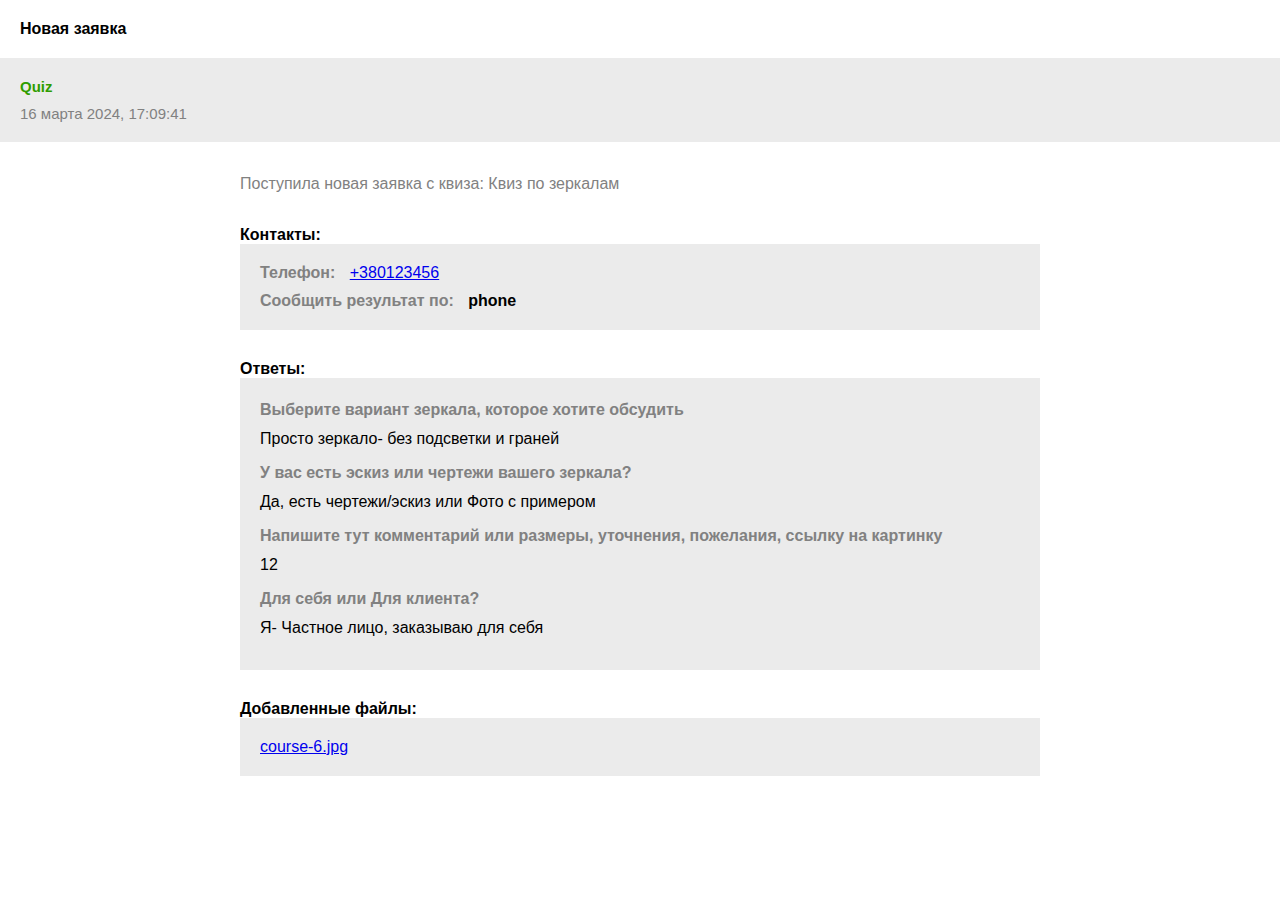
<file: result.html>
<!DOCTYPE html>
<html lang="en">
  <head>
    <meta charset="UTF-8" />
    <meta http-equiv="X-UA-Compatible" content="IE=edge" />
    <meta name="viewport" content="width=device-width, initial-scale=1.0" />
    <title>Document</title>
  </head>
  <body>
    <style>
      * {
        margin: 0;
        padding: 0;
        font-family: Arial, Helvetica, sans-serif;
      }
    </style>
    <h1 style="margin: 20px; color: black; font-size: 16px; font-weight: 700">
      Новая заявка
    </h1>
    <div
      style="
        padding: 20px;
        font-size: 15px;
        font-weight: 400;
        background: rgba(204, 204, 204, 0.4);
      "
    >
      <p style="margin-bottom: 10px; color: rgb(47, 157, 0); font-weight: 600">
        Quiz
      </p>
      <p style="color: rgb(129, 129, 129); font-weight: 400">
        16 марта 2024, 17:09:41
      </p>
    </div>
    <div style="max-width: 800px; margin: 30px auto">
      <p
        style="
          margin-bottom: 30px;
          color: rgb(129, 129, 129);
          line-height: 1.5;
          font-size: 16px;
        "
      >
        Поступила новая заявка с квиза: Квиз по зеркалам
      </p>
      <h2 style="margin: 0; color: black; font-size: 16px; font-weight: 700">
        Контакты:
      </h2>
      <div style="background: rgba(204, 204, 204, 0.4); padding: 20px">
        <div style="margin-bottom: 10px">
          <span
            style="
              display: inline-block;
              margin-right: 10px;
              color: rgb(129, 129, 129);
              font-weight: 700;
            "
            >Телефон:</span
          >
          <a href="tel:+380123456">+380123456</a>
        </div>
        <div>
          <span
            style="
              display: inline-block;
              margin-right: 10px;
              color: rgb(129, 129, 129);
              font-weight: 700;
            "
            >Сообщить результат по:</span
          >
          <span style="color: black; font-size: 16px; font-weight: 700"
            >phone</span
          >
        </div>
      </div>
      <h2
        style="
          margin-top: 30px;
          color: black;
          font-size: 16px;
          font-weight: 700;
        "
      >
        Ответы:
      </h2>
      <div style="background: rgba(204, 204, 204, 0.4); padding: 20px">
        <h3
          style="
            margin-bottom: 5px;
            color: rgb(129, 129, 129);
            font-weight: 700;
            font-size: 16px;
            line-height: 1.5;
          "
        >
          Выберите вариант зеркала, которое хотите обсудить
        </h3>
        <p
          style="
            margin-bottom: 10px;
            font-weight: 500;
            font-size: 16px;
            line-height: 1.5;
          "
        >
          Просто зеркало- без подсветки и граней
        </p>
        <h3
          style="
            margin-bottom: 5px;
            color: rgb(129, 129, 129);
            font-weight: 700;
            font-size: 16px;
            line-height: 1.5;
          "
        >
          У вас есть эскиз или чертежи вашего зеркала?
        </h3>
        <p
          style="
            margin-bottom: 10px;
            font-weight: 500;
            font-size: 16px;
            line-height: 1.5;
          "
        >
          Да, есть чертежи/эскиз или Фото с примером
        </p>
        <h3
          style="
            margin-bottom: 5px;
            color: rgb(129, 129, 129);
            font-weight: 700;
            font-size: 16px;
            line-height: 1.5;
          "
        >
          Напишите тут комментарий или размеры, уточнения, пожелания, ссылку на
          картинку
        </h3>
        <p
          style="
            margin-bottom: 10px;
            font-weight: 500;
            font-size: 16px;
            line-height: 1.5;
          "
        >
          12
        </p>
        <h3
          style="
            margin-bottom: 5px;
            color: rgb(129, 129, 129);
            font-weight: 700;
            font-size: 16px;
            line-height: 1.5;
          "
        >
          Для себя или Для клиента?
        </h3>
        <p
          style="
            margin-bottom: 10px;
            font-weight: 500;
            font-size: 16px;
            line-height: 1.5;
          "
        >
          Я- Частное лицо, заказываю для себя
        </p>
      </div>
      <div>
        <h2
          style="
            margin-top: 30px;
            color: black;
            font-size: 16px;
            font-weight: 700;
          "
        >
          Добавленные файлы:
        </h2>
        <div style="background: rgba(204, 204, 204, 0.4); padding: 20px">
          <ul style="list-style: none; display: grid; gap: 10px">
            <li>
              <a href="uploads/65f5a825424f3_course-6.jpg">course-6.jpg</a>
            </li>
          </ul>
        </div>
      </div>
    </div>
  </body>
</html>
</file>
